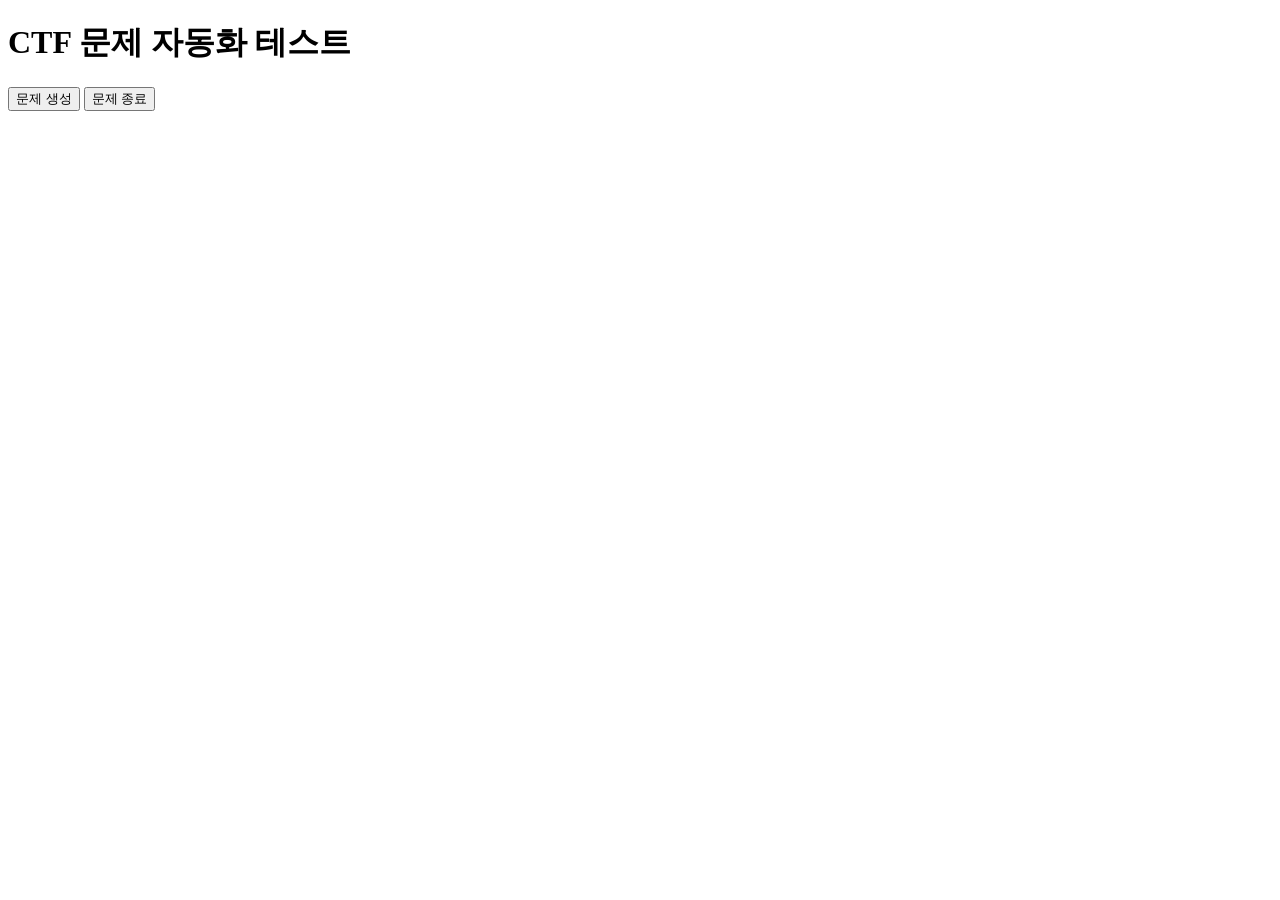
<file: api/index.html>
<!DOCTYPE html>
<html>
<head>
    <meta charset="UTF-8">
    <title>CTF 자동화 테스트</title>
</head>
<body>
    <h1>CTF 문제 자동화 테스트</h1>

    <button onclick="startChallenge()">문제 생성</button>
    <button onclick="stopChallenge()">문제 종료</button>

    <script>
        function startChallenge() {
    fetch("/start", { method: "POST" })
        .then(response => response.json())
        .then(data => {
            if (data.url) {
                alert("문제가 생성되었습니다!\n접속 URL: " + data.url);

                // HTML 요소에 출력하고 싶다면:
                document.getElementById("challenge_link").innerText = data.url;
                document.getElementById("challenge_link").href = data.url;
            } else {
                alert("문제 생성 실패: " + data.error);
            }
        })
        .catch(err => alert("요청 실패: " + err));
}


        function stopChallenge() {
            fetch("/stop", { method: "POST" })
                .then(() => alert("문제 종료 요청 전송됨"));
        }
    </script>
</body>
</html>
</file>
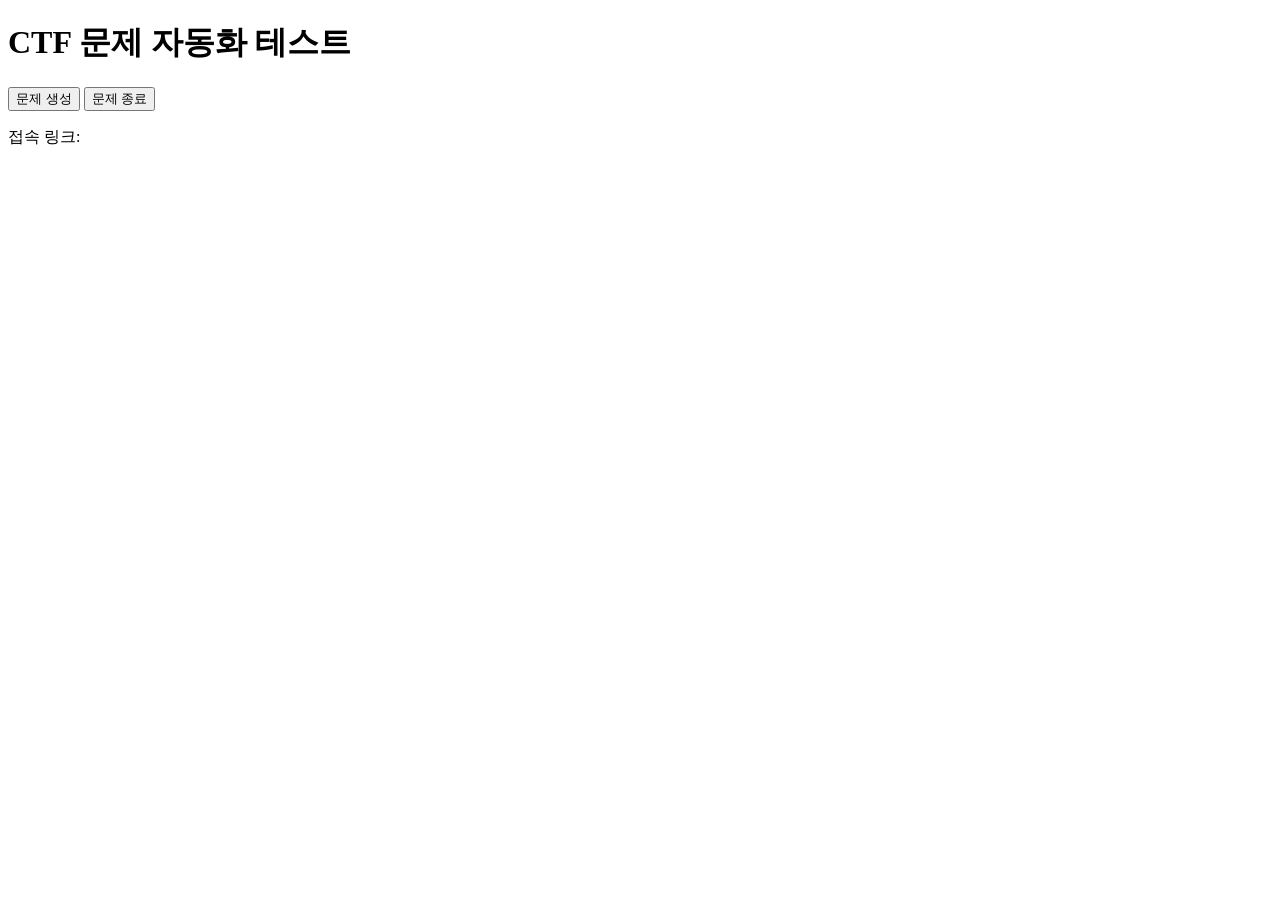
<file: auto_api/index.html>
<!DOCTYPE html>
<html>
<head>
    <meta charset="UTF-8">
    <title>CTF 자동화 테스트</title>
</head>
<body>
    <h1>CTF 문제 자동화 테스트</h1>

    <button onclick="startChallenge()">문제 생성</button>
    <button onclick="stopChallenge()">문제 종료</button>

    <p>
        접속 링크:
        <a id="challenge_link" href="#" target="_blank"></a>
    </p>

    <script>
        function startChallenge() {
            fetch("/start", { method: "POST" })
                .then(response => response.json())
                .then(data => {
                    if (data.url) {
                        alert("문제가 생성되었습니다!\n접속 URL: " + data.url);

                        const link = document.getElementById("challenge_link");
                        link.innerText = data.url;
                        link.href = data.url;
                    } else {
                        alert("문제 생성 실패: " + (data.error || "알 수 없는 오류"));
                    }
                })
                .catch(err => alert("요청 실패: " + err));
        }

        function stopChallenge() {
            fetch("/stop", { method: "POST" })
                .then(response => response.json())
                .then(data => {
                    if (data.status === "ok") {
                        alert("문제 종료 요청 전송됨");
                        const link = document.getElementById("challenge_link");
                        link.innerText = "";
                        link.href = "#";
                    } else {
                        alert("문제 종료 실패: " + (data.error || "알 수 없는 오류"));
                    }
                })
                .catch(err => alert("요청 실패: " + err));
        }
    </script>
</body>
</html>
</file>
